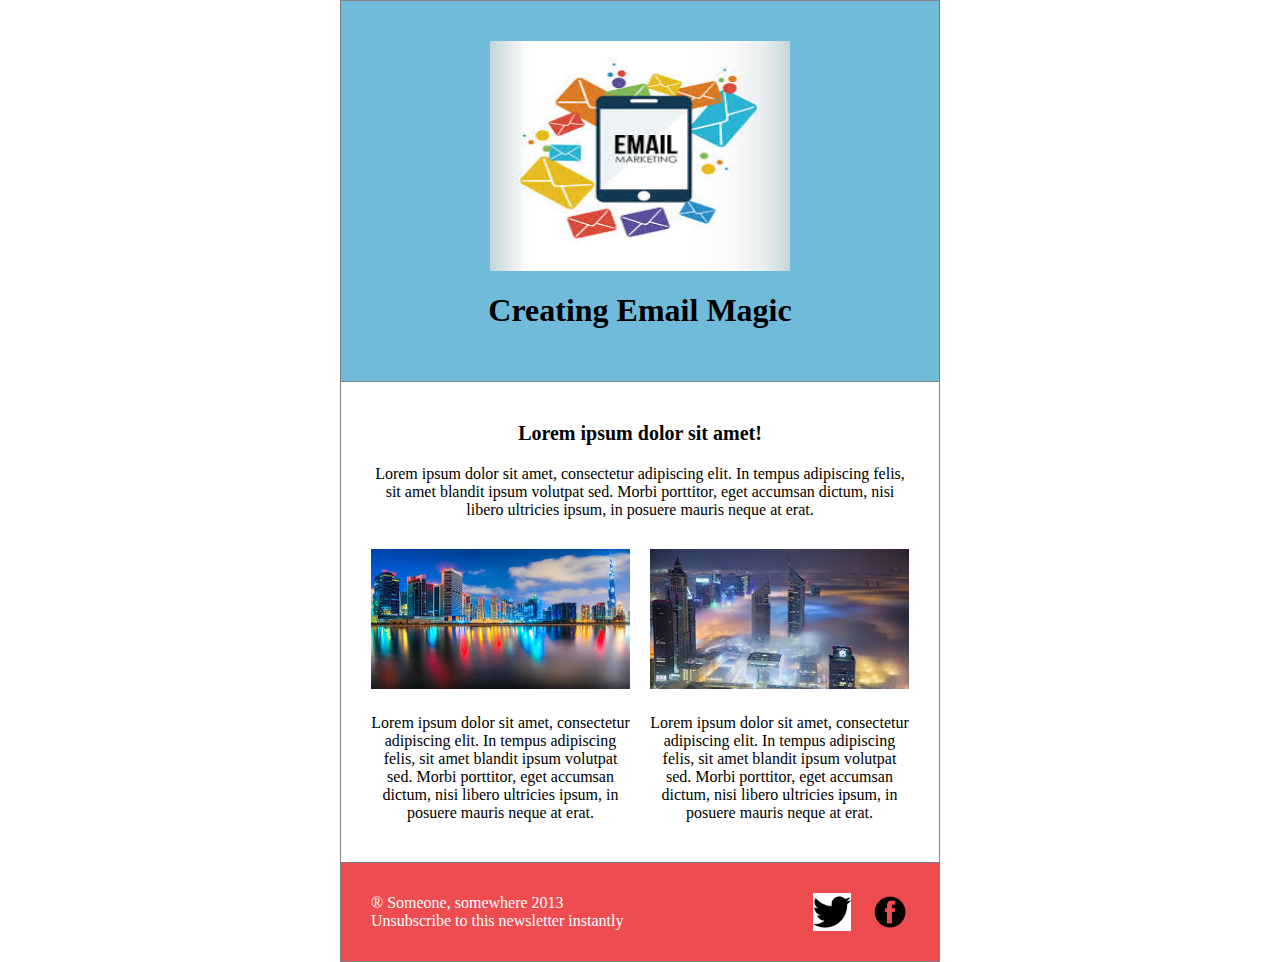
<file: email/index.html>
<!DOCTYPE html>
<html>
<head>
	<title>My Basic Email Template</title>
	 <meta name="viewport" content="width=device-width" />
	 <meta http-equiv="Content-Type" content="text/html; charset=UTF-8" />
</head>
<body style="margin:0; padding:0;">
<table align="center" border="1 solid #cccccc;"  cellpadding="0" cellspacing="0" width="600" style="border-collapse: collapse;">
<tr>
	<td align="center" bgcolor="#70bbd9" style="padding: 40px 0 30px 0;">
 	<img src="assets/index.jpeg" alt="Creating Email Magic" width="300" height="230" style="display: block;" />
 	<h1 > Creating Email Magic </h1>
</td>
</tr>
<tr>
<td bgcolor="#ffffff" style="padding: 40px 30px 40px 30px;">
 <table  cellpadding="0" cellspacing="0" width="100%">
  <tr>
   <td align="center" style="font-size: 20px; font-weight: bold;">
   Lorem ipsum dolor sit amet!
   </td>
  </tr>
  <tr>
   <td align="center"style="padding: 20px 0 30px 0;">
   Lorem ipsum dolor sit amet, consectetur adipiscing elit. In tempus adipiscing felis, sit amet blandit ipsum volutpat sed. Morbi porttitor, eget accumsan dictum, nisi libero ultricies ipsum, in posuere mauris neque at erat.
  </td>
  </tr>
  <tr>
  <table cellpadding="0" cellspacing="0" width="100%">
 <tr>
  <td width="260" valign="top">
   <table  cellpadding="0" cellspacing="0" width="100%">
    <tr>
     <td>
      <img src="assets/index2.jpeg" alt="" width="100%" height="140" style="display: block;" />
     </td>
    </tr>
    <tr>
     <td align="center" style="padding: 25px 0 0 0;">
      Lorem ipsum dolor sit amet, consectetur adipiscing elit. In tempus adipiscing felis, sit amet blandit ipsum volutpat sed. Morbi porttitor, eget accumsan dictum, nisi libero ultricies ipsum, in posuere mauris neque at erat.
     </td>
    </tr>
   </table>
  </td>
  <td style="font-size: 0; line-height: 0;" width="20">
   &nbsp;
  </td>
  <td width="260" valign="top">
   <table  cellpadding="0" cellspacing="0" width="100%">
    <tr>
     <td>
      <img src="assets/index1.jpeg" alt="" width="100%" height="140" style="display: block;" />
     </td>
    </tr>
    <tr>
     <td align="center" style="padding: 25px 0 0 0;">
      Lorem ipsum dolor sit amet, consectetur adipiscing elit. In tempus adipiscing felis, sit amet blandit ipsum volutpat sed. Morbi porttitor, eget accumsan dictum, nisi libero ultricies ipsum, in posuere mauris neque at erat.
     </td>
    </tr>
   </table>
  </td>
 </tr>
</table>
    
  </tr>

<tr >
<td bgcolor="#ee4c50" style="padding: 30px 30px 30px 30px;">
 <table cellpadding="0" cellspacing="0" width="100%">
 <tr>
  <td width="75%" style="color:#ffffff;">
 &reg; Someone, somewhere 2013<br/>
 Unsubscribe to this newsletter instantly
</td>
 <td align="right">
 <table border="0" cellpadding="0" cellspacing="0">
  <tr>
   <td>
    <a href="http://www.twitter.com/">
     <img src="assets/download.png" alt="Twitter" width="38" height="38" style="display: block;" border="0" />
    </a>
   </td>
   <td style="font-size: 0; line-height: 0;" width="20">&nbsp;</td>
   <td>
    <a href="http://www.twitter.com/">
     <img src="assets/facebook-2.png" alt="Facebook" width="38" height="38" style="display: block;" border="0" />
    </a>
   </td>
  </tr>
 </table>
</td>
 </tr>
</table>
</td>
</tr>


</table>
</body>
</html>
</file>
